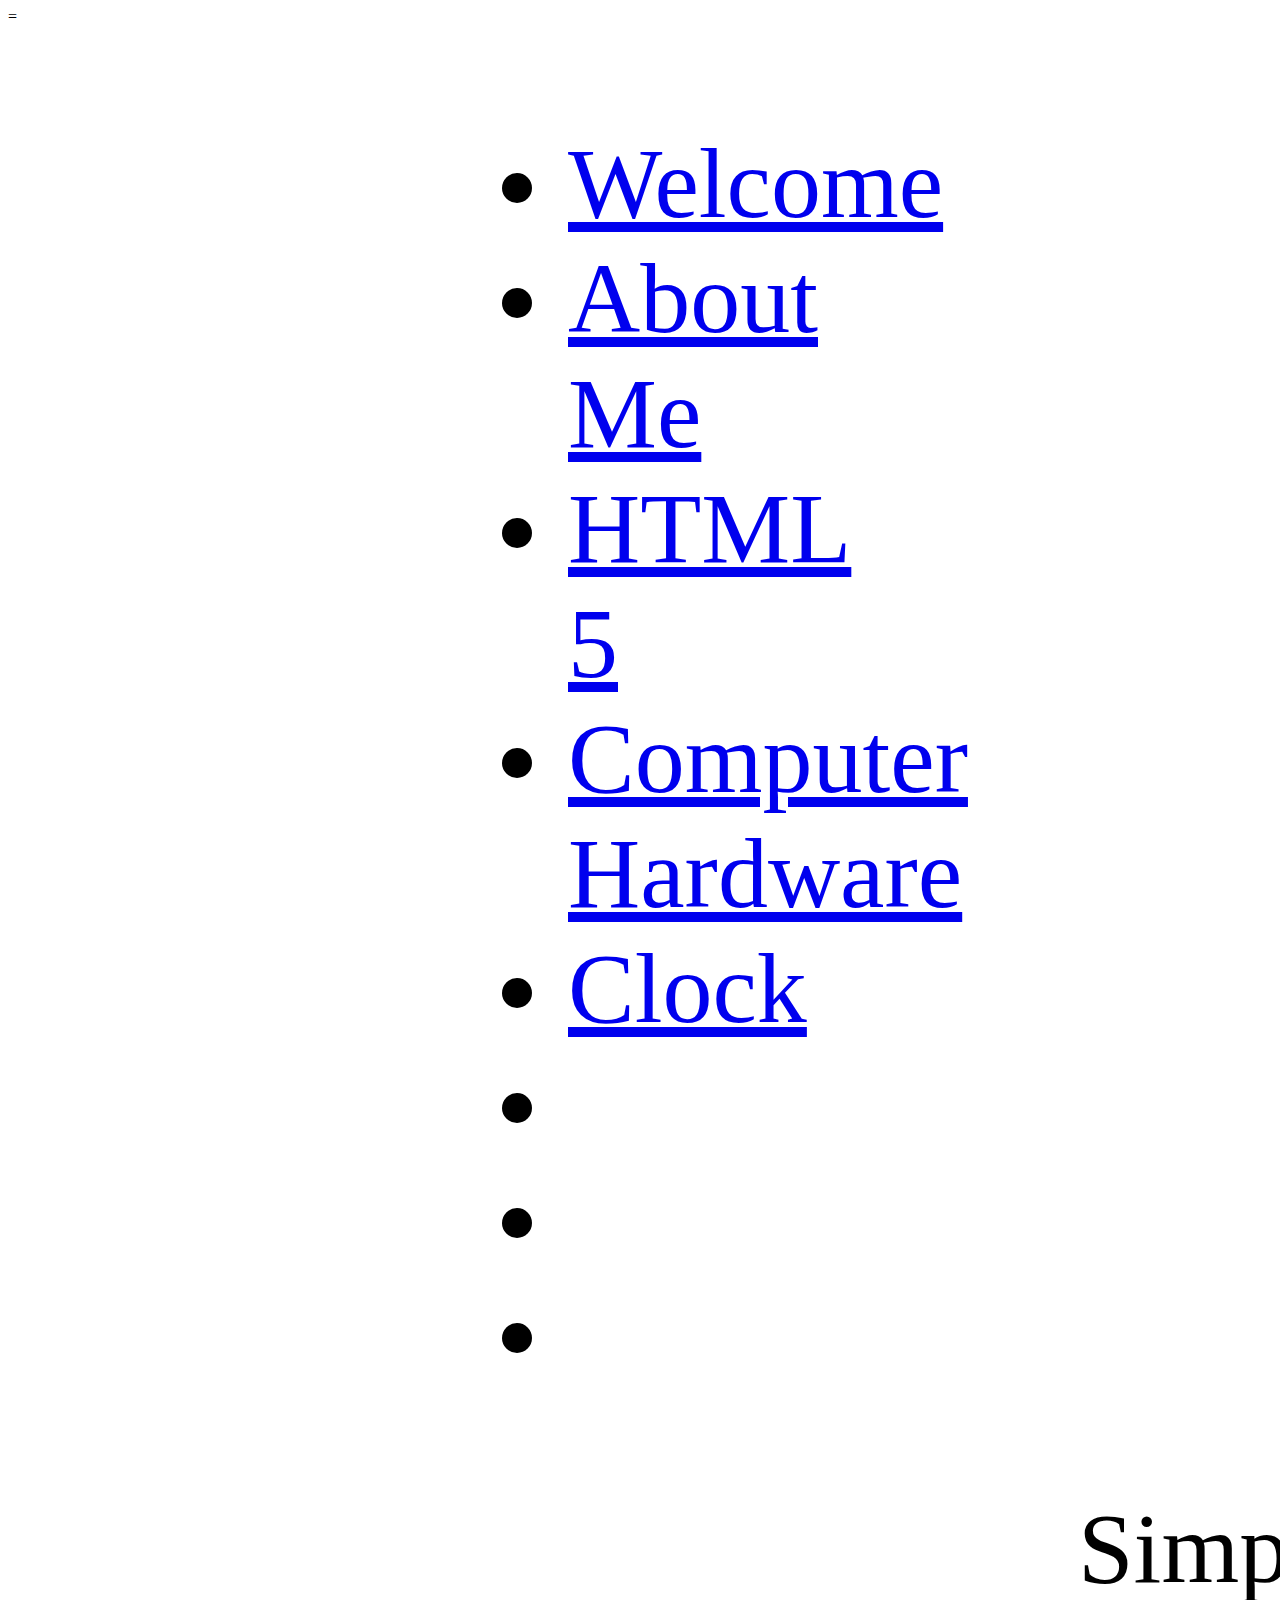
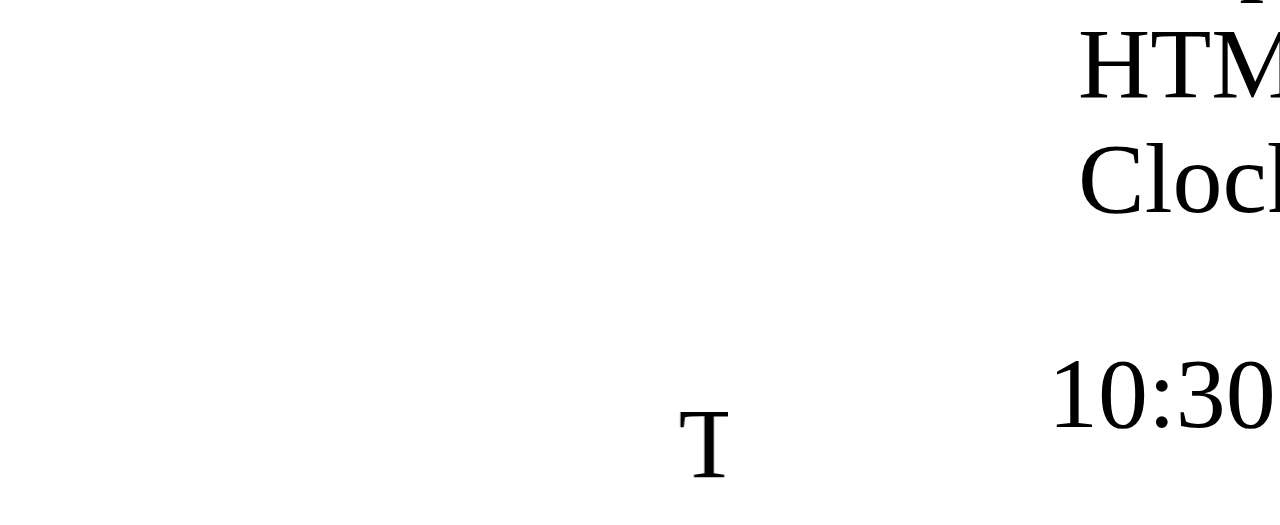
<file: Clock.html>
<!DOCTYPE html>
<html>
<head>
    <link rel="stylesheet" type="text/css" href="clock.css">
    =
</head>
<body>
<div id="navbar">
        <ul>
            <li><a href="index.html">Welcome</a></li>
            <li><a href="aboutyou.html">About Me</a></li>
             <li><a href="htmlpage.html">HTML 5</a></li>
            <li><a href="hardware.html">Computer Hardware</a></li>
            <li><a href="Clock.html">Clock</li>
            <li><a href="aboutyou.html"></a></li>
            <li><a href="todolist.html"></a></li>
            <li><a href="calculator.HTML"></a></li>
        </ul>
<p>Simple HTML/Java Clock! </p>
    <div id = "div"></div>
<marquee>This amazing clock has been brought to you by Sebastian Alcazar. </marquee>
</body>


<script type="text/javascript" src="clock.js"></script>
</html>
</file>
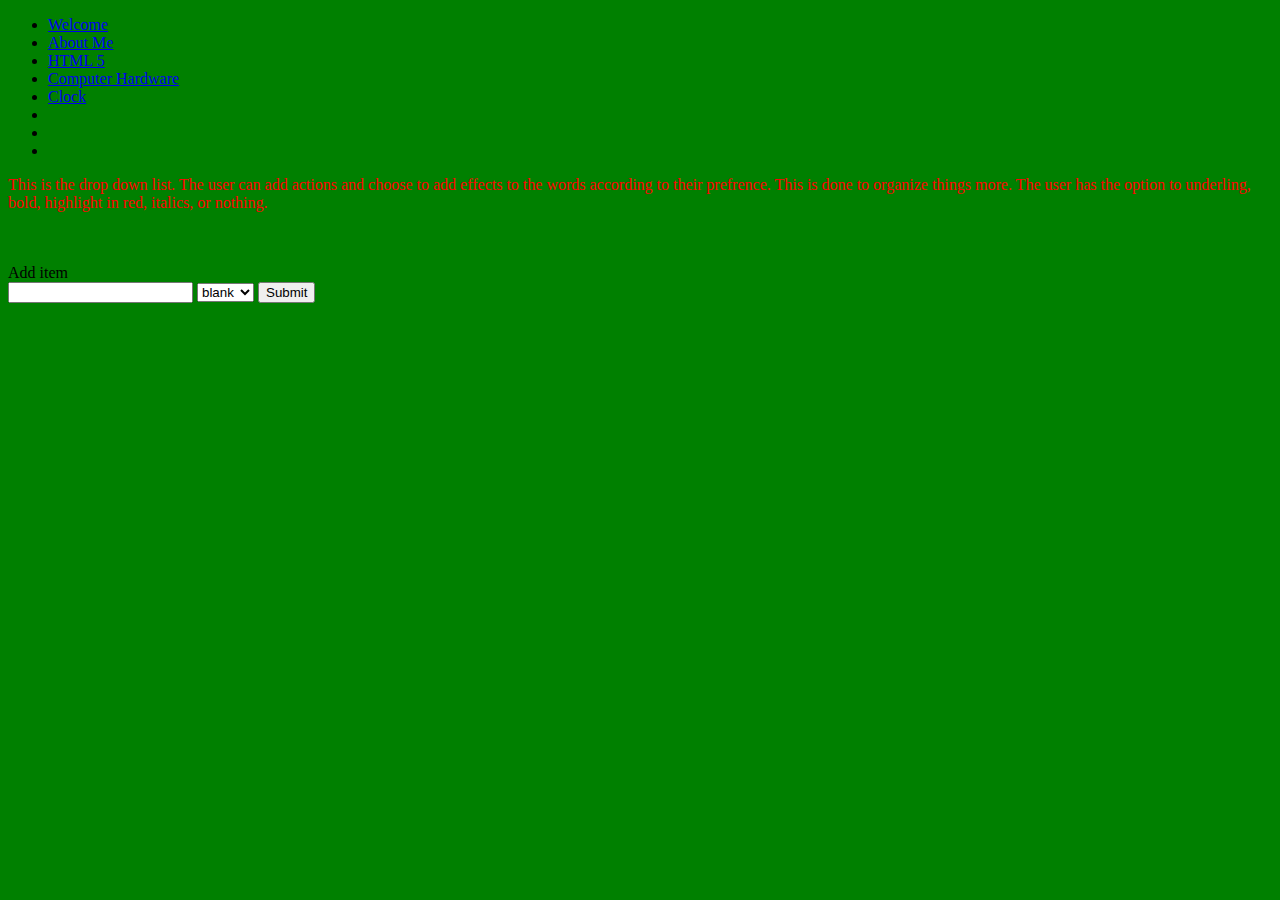
<file: todolist.html>
<!DOCTYPE html>
<html>
<head>
  <script src="todolist.js"></script>
  <link rel="stylesheet" type="text/css" href="todolist.css">
  <title></title>
</head>
<body>
  <div id="navbar">
        <ul>
            <li><a href="index.html">Welcome</a></li>
            <li><a href="aboutyou.html">About Me</a></li>
             <li><a href="htmlpage.html">HTML 5</a></li>
            <li><a href="hardware.html">Computer Hardware</a></li>
            <li><a href="Clock.html">Clock</li>
            <li><a href="aboutyou.html"></a></li>
            <li><a href="todolist.html"></a></li>
            <li><a href="calculator.HTML"></a></li>
        </ul>
  
  <p>This is the drop down list. The user can add actions and choose to add effects to the words according to their prefrence. This is done to organize things more. The user has the option to underling, bold, highlight in red, italics, or nothing. </p>
  <section>
    <br>
    <br>
    <form id="myform">
      <div id="bar">
        <div>Add item</div>
        <input type="text" id="newitem" />
          <select id="dropdown">
        <option value="blan">blank</option>
        <option value="underline">line</option>
        <option value="green">green</option>
        <option value="bold">bold</option>
    </select>
        <input type="submit" />
      </div>
    </form>
  </section>
  <div id="todolist"></div>
  <footer>
  </footer>










<script src="todolist.js"></script>
</body>
</html>
</file>
<file: clock.css>
p{
	position: relative;
	left:550px;
	font-size:100px;
}
div{
	position:relative;
	left:520px;
	width:200px;
	height:50px;
	font-size:100px;
}

body{
	background-image:url("http://pre03.deviantart.net/1496/th/pre/f/2015/204/2/4/father_time_by_jarow-d47rhah.jpg");
	background-repeat:repeat-y ;
	background-position:center;
}

getTime{
visibility:hidden;
}
</file>
<file: todolist.css>
background {
	color:orange;
}
body{
	background-color: green;
}

bar{
	
}

p{
	color:red;
}
</file>
